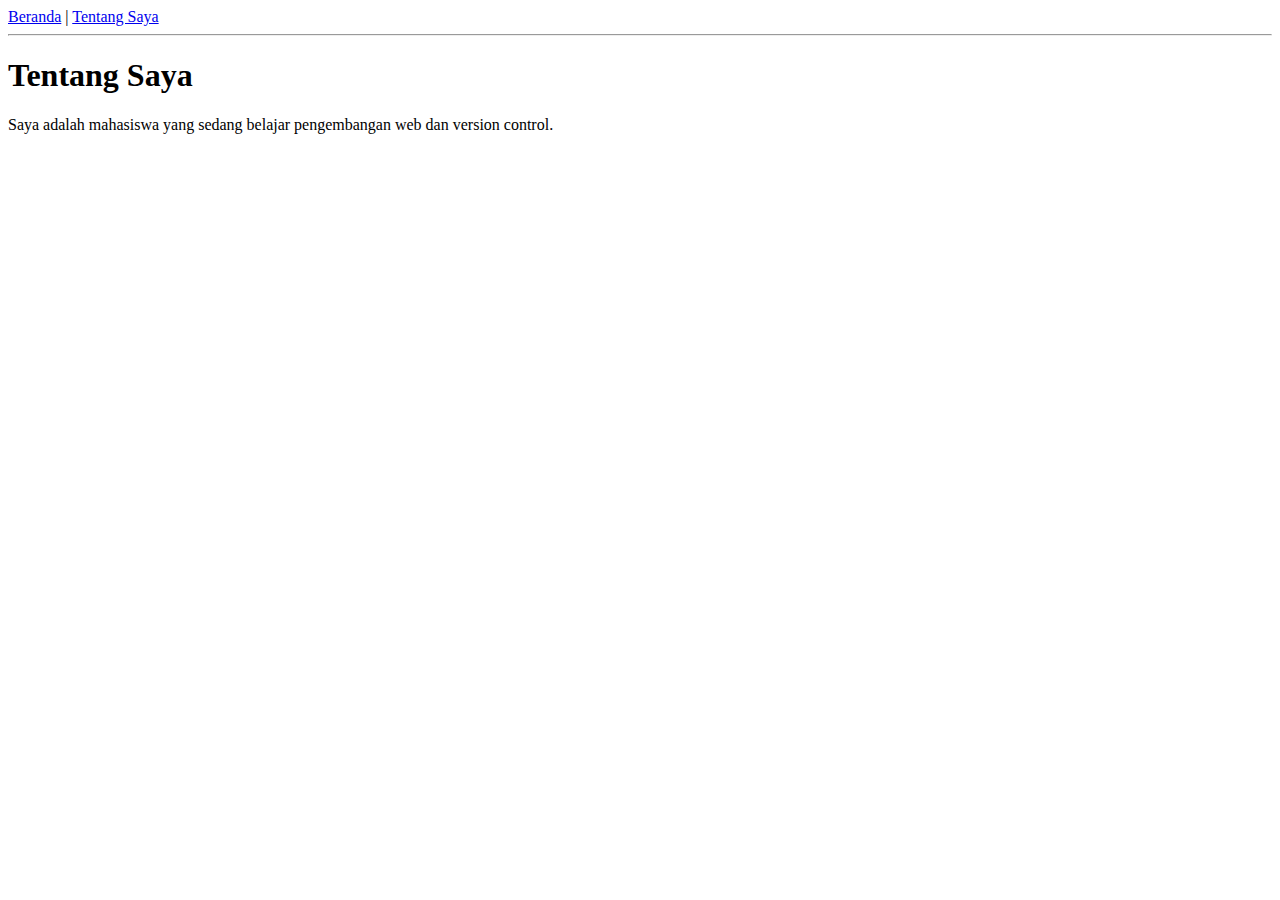
<file: about.html>
<!DOCTYPE html>
<html lang="id">
<head>
  <meta charset="UTF-8">
  <title>Tentang Saya</title>
</head>
<body>
    <nav>
        <a href="index.html">Beranda</a> |
        <a href="about.html">Tentang Saya</a>
      </nav>
      <hr>
      
  <h1>Tentang Saya</h1>
  <p>Saya adalah mahasiswa yang sedang belajar pengembangan web dan version control.</p>
</body>
</html>
</file>
